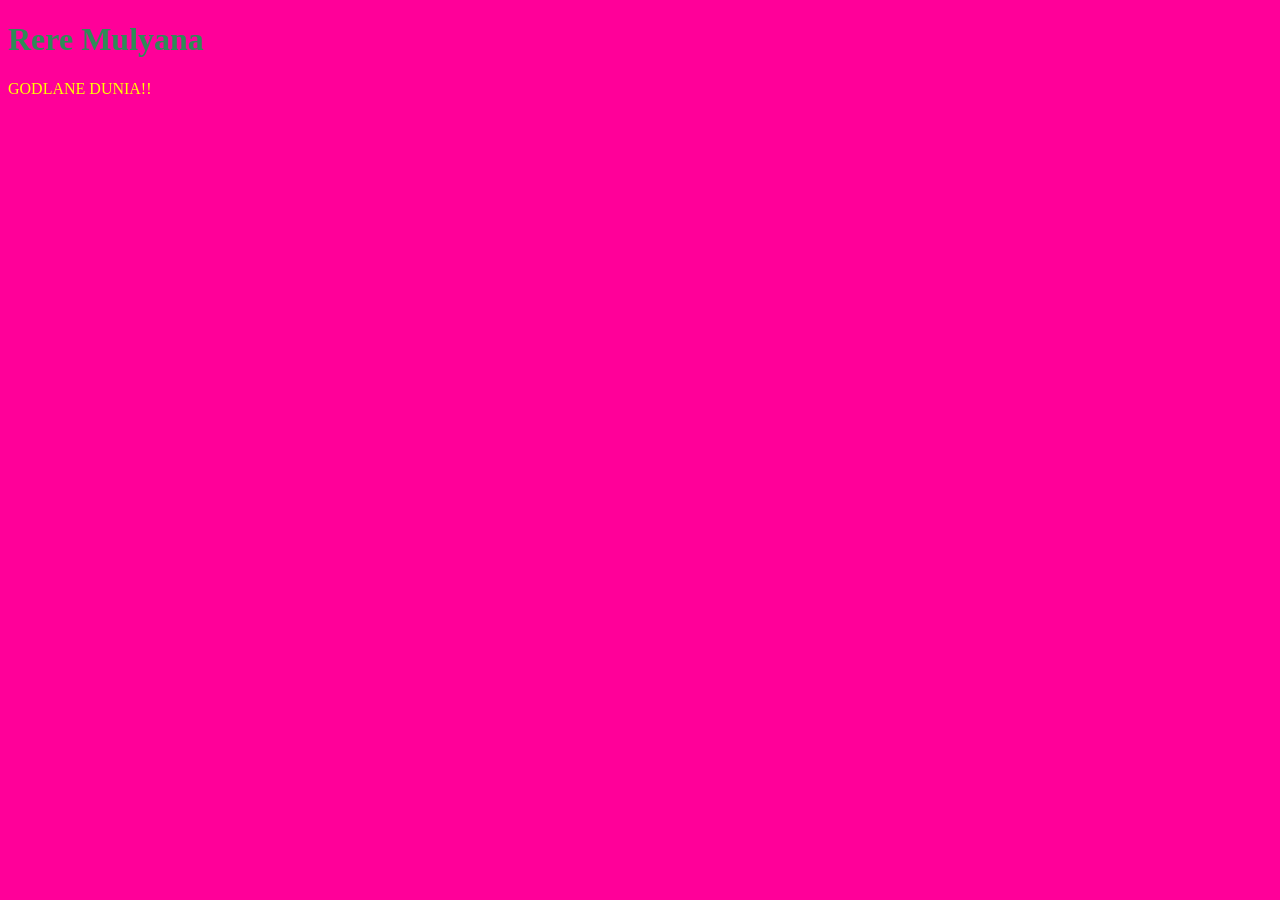
<file: jobsheet_1/index.html>
<!DOCTYPE html>
<html lang="en">
<head>
    <meta charset="UTF-8">
    <meta name="viewport" content="width=device-width, initial-scale=1.0">
    <title>Document</title>
    <link rel="stylesheet" href="style.css">
</head>
<body>
    <h1 id="nama">
        Rere Mulyana
    </h1>
    <p class="bio">
        GODLANE DUNIA!!
    </p>
</body>
</html>
</file>
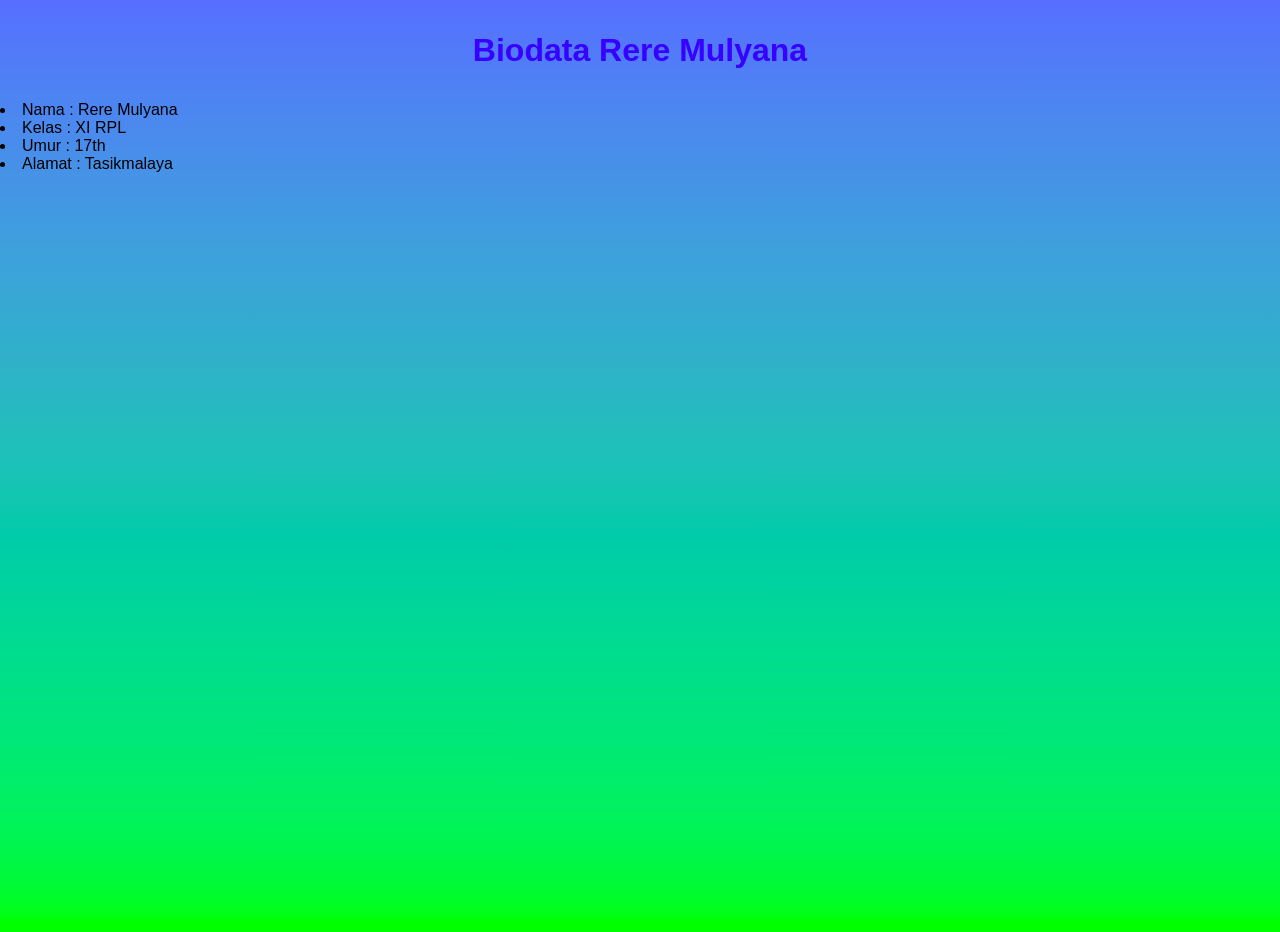
<file: jobsheet_2/index.html>
<!DOCTYPE html>
<html lang="en">
<head>
    <meta charset="UTF-8">
    <meta name="viewport" content="width=device-width, initial-scale=1.0">
    <title>Document</title>
    <link rel="stylesheet" href="style.css">
</head>
<body>
    <p>
        <h3>Biodata Rere Mulyana</h3>
    </p>
    <p class="bio">
        <li>Nama : Rere Mulyana</li>
        <li>Kelas : XI RPL</li>
        <li>Umur : 17th</li>
        <li>Alamat : Tasikmalaya</li>
    </p>
</body>
</html>
</file>
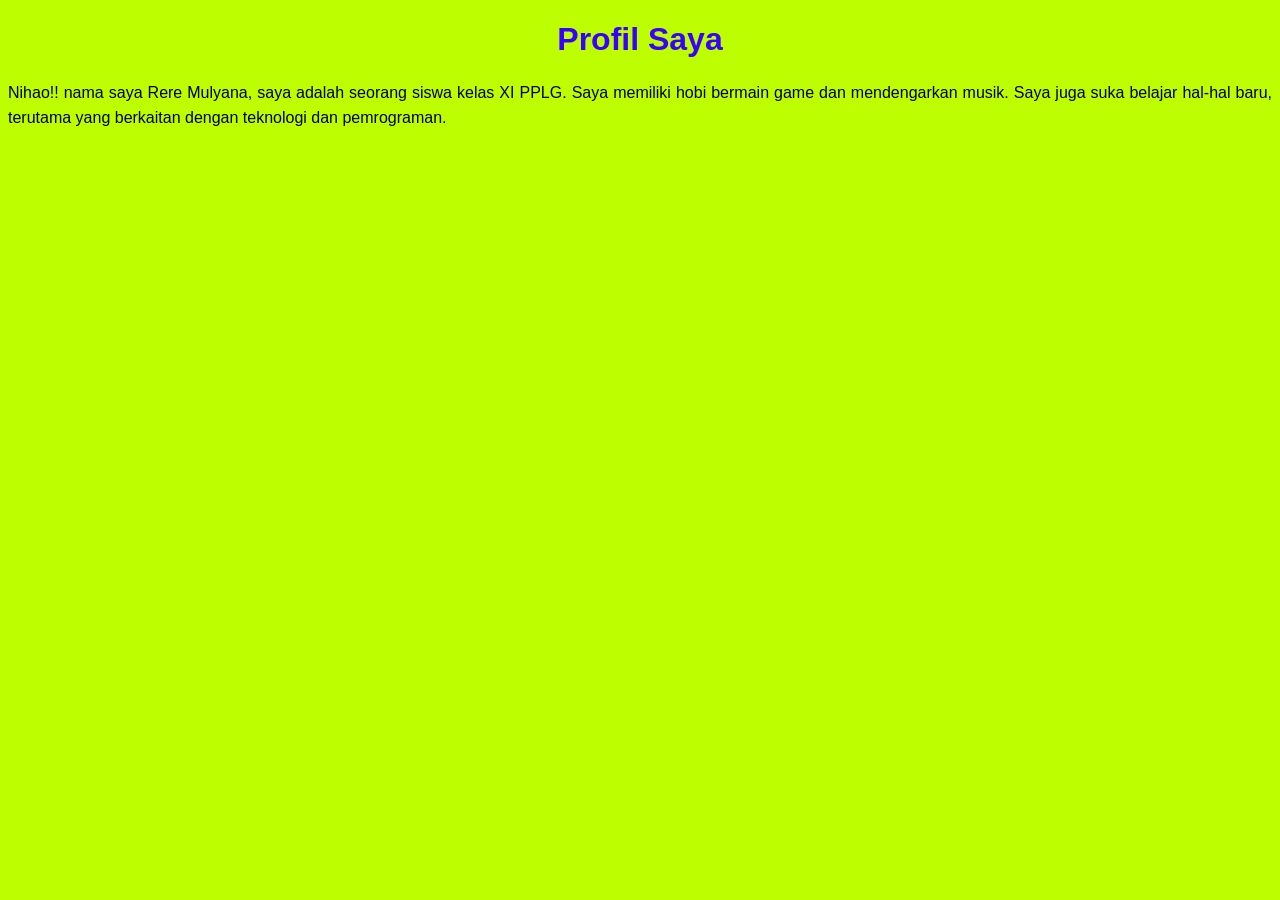
<file: typography/index.html>
<!DOCTYPE html>
<html lang="en">
<head>
    <meta charset="UTF-8">
    <meta name="viewport" content="width=device-width, initial-scale=1.0">
    <title>Document</title>
    <link rel="stylesheet" href="style.css">
</head>

<body>
    <h1>Profil Saya</h1>
    <p>
        Nihao!! nama saya Rere Mulyana, saya adalah seorang siswa kelas XI PPLG. Saya memiliki hobi bermain game dan
        mendengarkan musik. Saya juga suka belajar hal-hal baru, terutama yang berkaitan dengan teknologi dan
        pemrograman.
    </p>
</body>
</html>
</file>
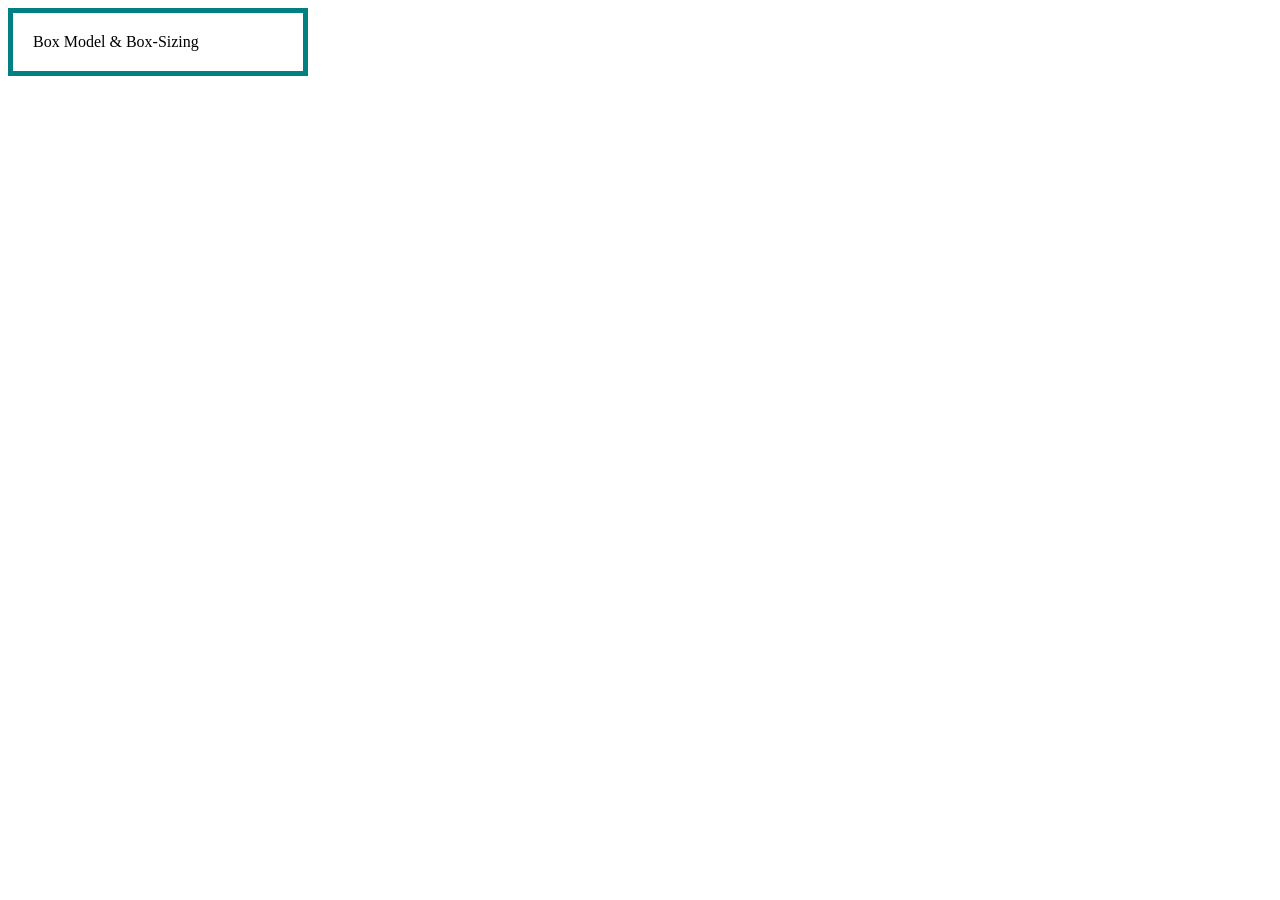
<file: layouting/praktek_1/index.html>
<!DOCTYPE html>
<html lang="en">
<head>
    <meta charset="UTF-8">
    <meta name="viewport" content="width=device-width, initial-scale=1.0">
    <title>Box Model & Box Sizing</title>
    <link rel="stylesheet" href="style.css">
</head>
<body>
    <div class="kotak">
        Box Model & Box-Sizing
    </div>
</body>
</html>
</file>
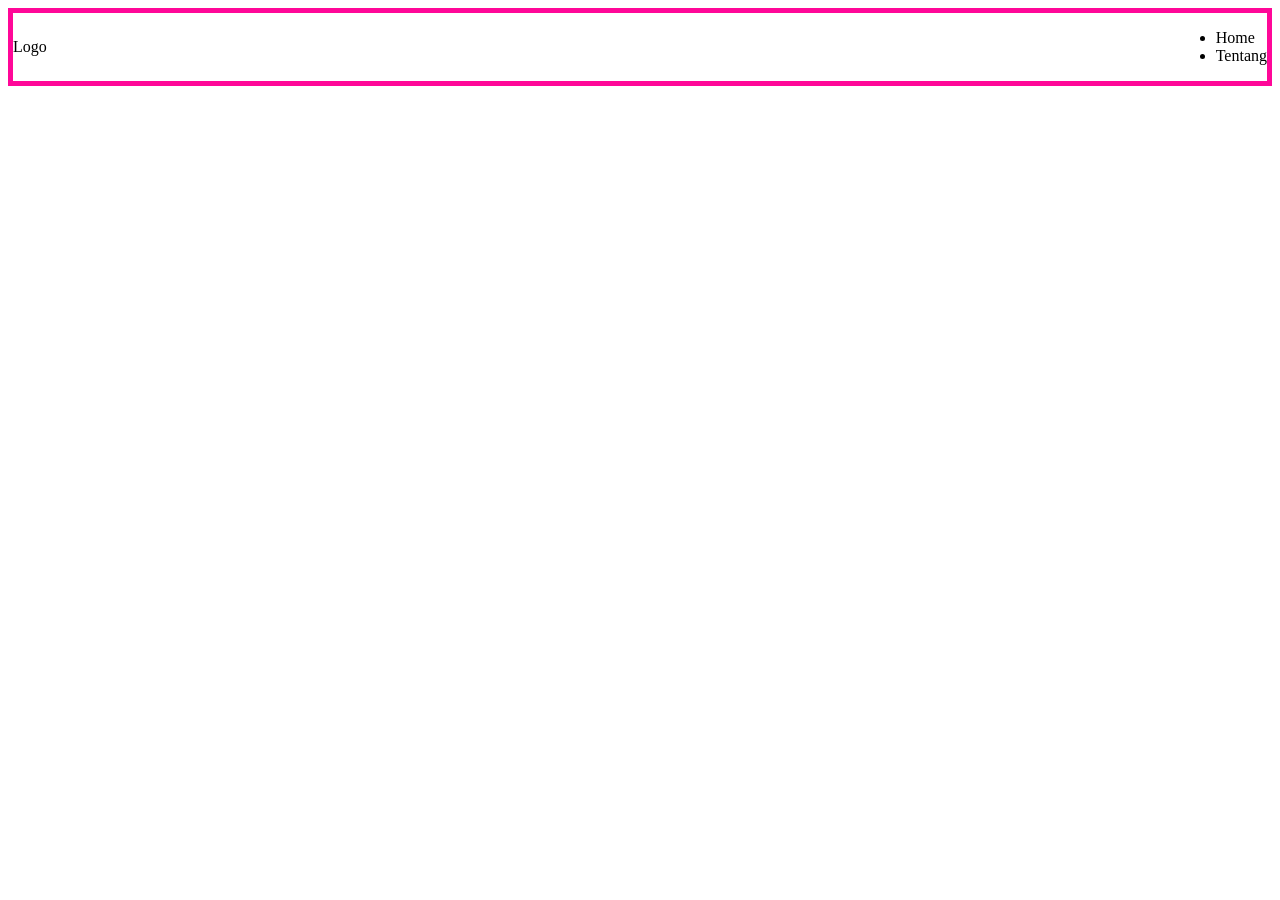
<file: layouting/praktek_2/index.html>
<!DOCTYPE html>
<html lang="en">
<head>
    <meta charset="UTF-8">
    <meta name="viewport" content="width=device-width, initial-scale=1.0">
    <title>Document</title>
    <link rel="stylesheet" href="style.css">
</head>
<body>
    <nav class="navbar">
        <div>Logo</div>
        <ul>
            <li>Home</li>
            <li>Tentang</li>
        </ul>
    </nav>
</body>
</html>
</file>
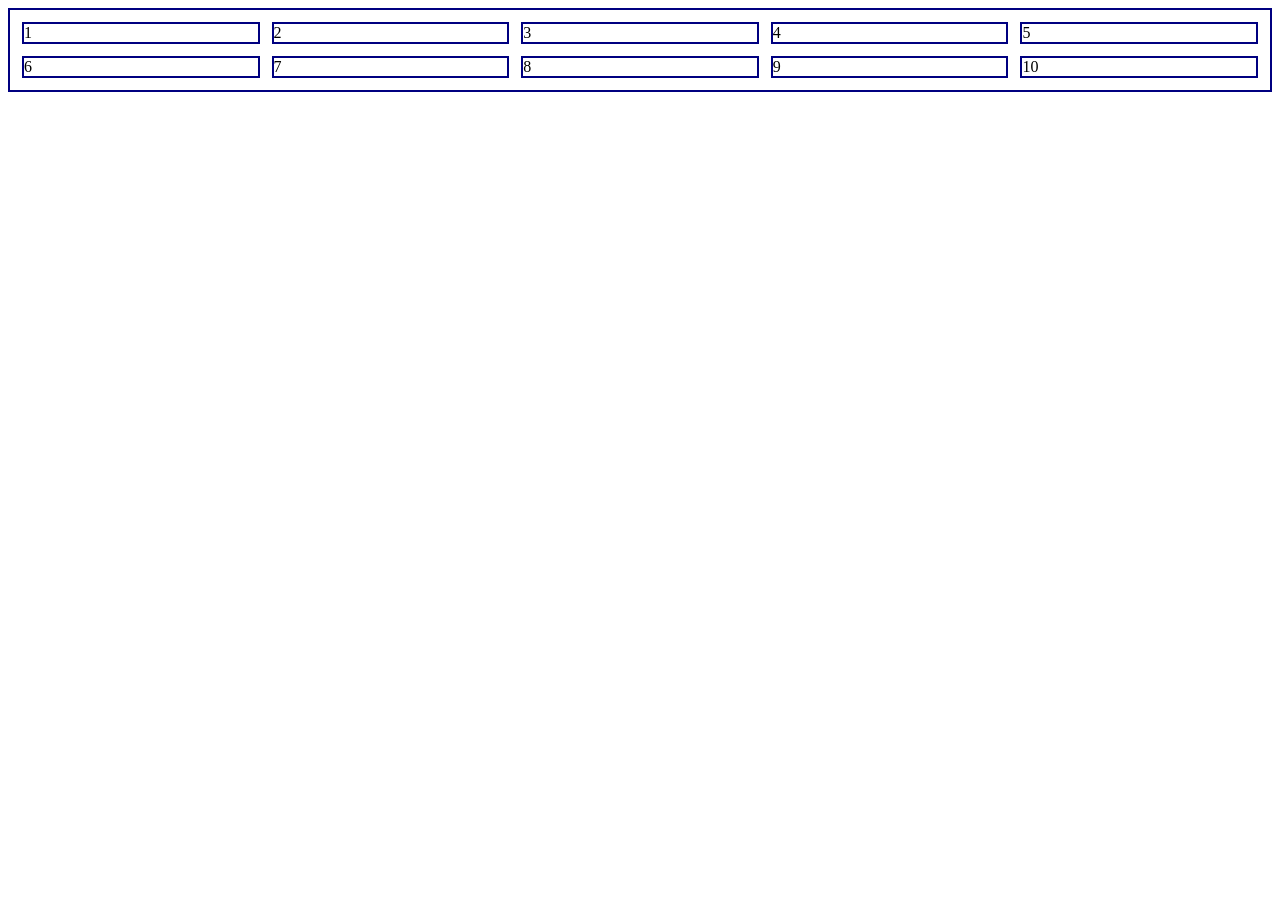
<file: layouting/praktek_3/index.html>
<!DOCTYPE html>
<html lang="en">
<head>
    <meta charset="UTF-8">
    <meta name="viewport" content="width=device-width, initial-scale=1.0">
    <title>CSS Grid</title>
    <link rel="stylesheet" href="style.css">
</head>
<body>
    <div class="galeri">
        <div>1</div>
        <div>2</div>
        <div>3</div>
        <div>4</div>
        <div>5</div>
        <div>6</div>
        <div>7</div>
        <div>8</div>
        <div>9</div>
        <div>10</div>
    </div>
</body>
</html>
</file>
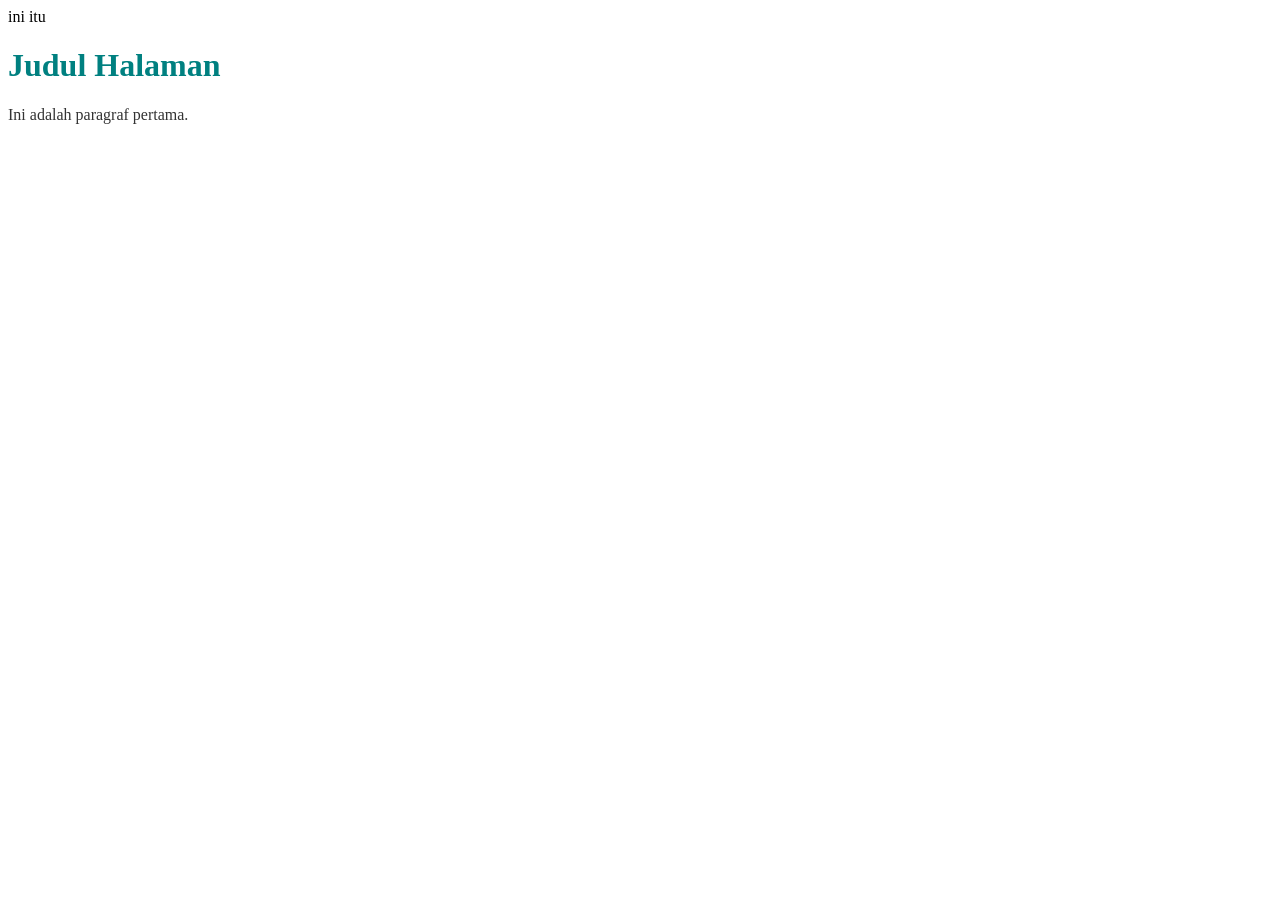
<file: inline.html>
<html>
    <head>
        ini itu
    </head>
    <body>
        <h1 style="color: teal;">
            Judul Halaman
        </h1>
        <p style="color: #333;">
            Ini adalah paragraf pertama.
        </p>
    </body>
</html>
</file>
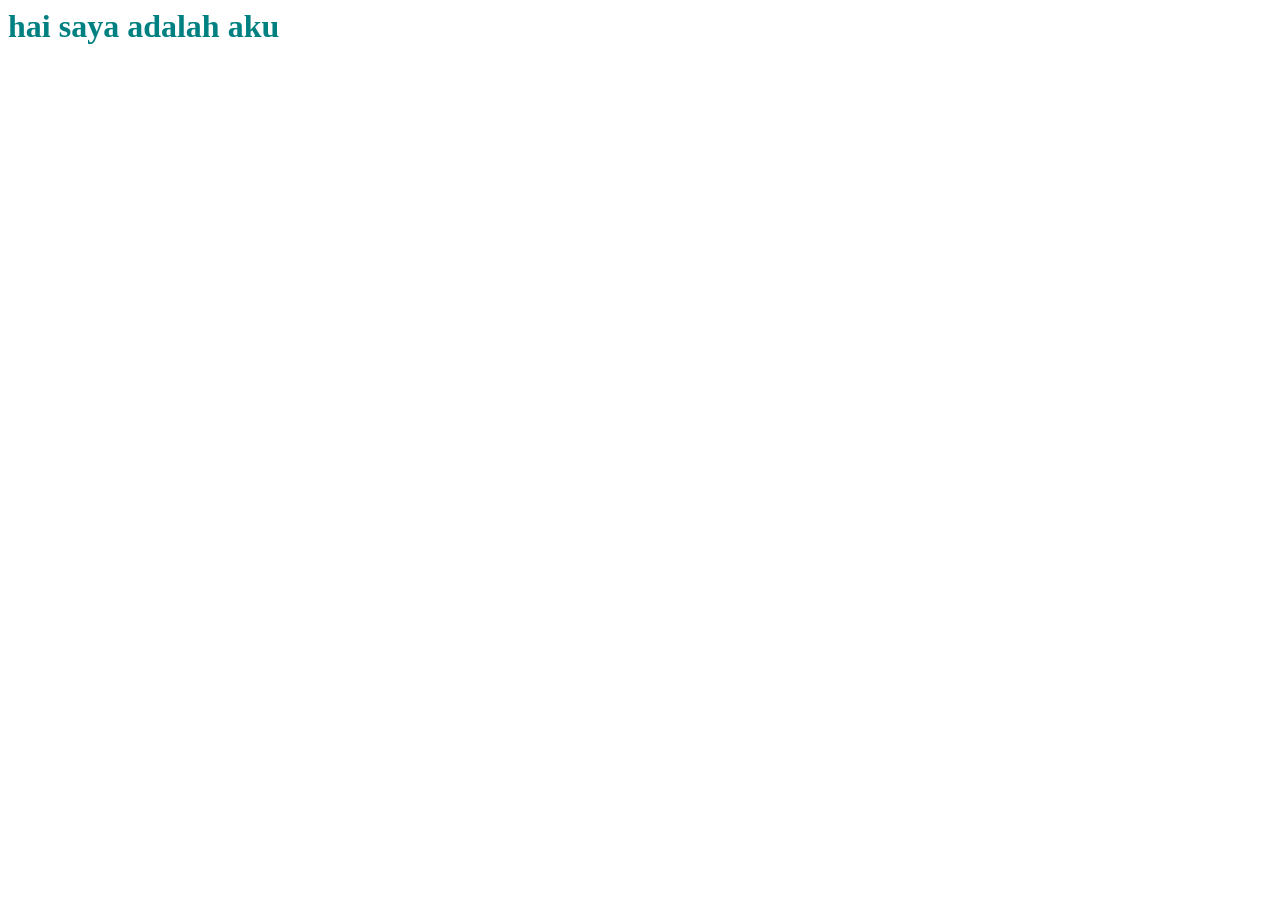
<file: internal.html>
<html>
    <head>
        <style>
            h1 {
                color: teal;
            }
            p {
                color: #333;
            }
        </style>
    </head>
    <body>
        <h1>hai saya adalah aku</h1>
    </body>
</html>
</file>
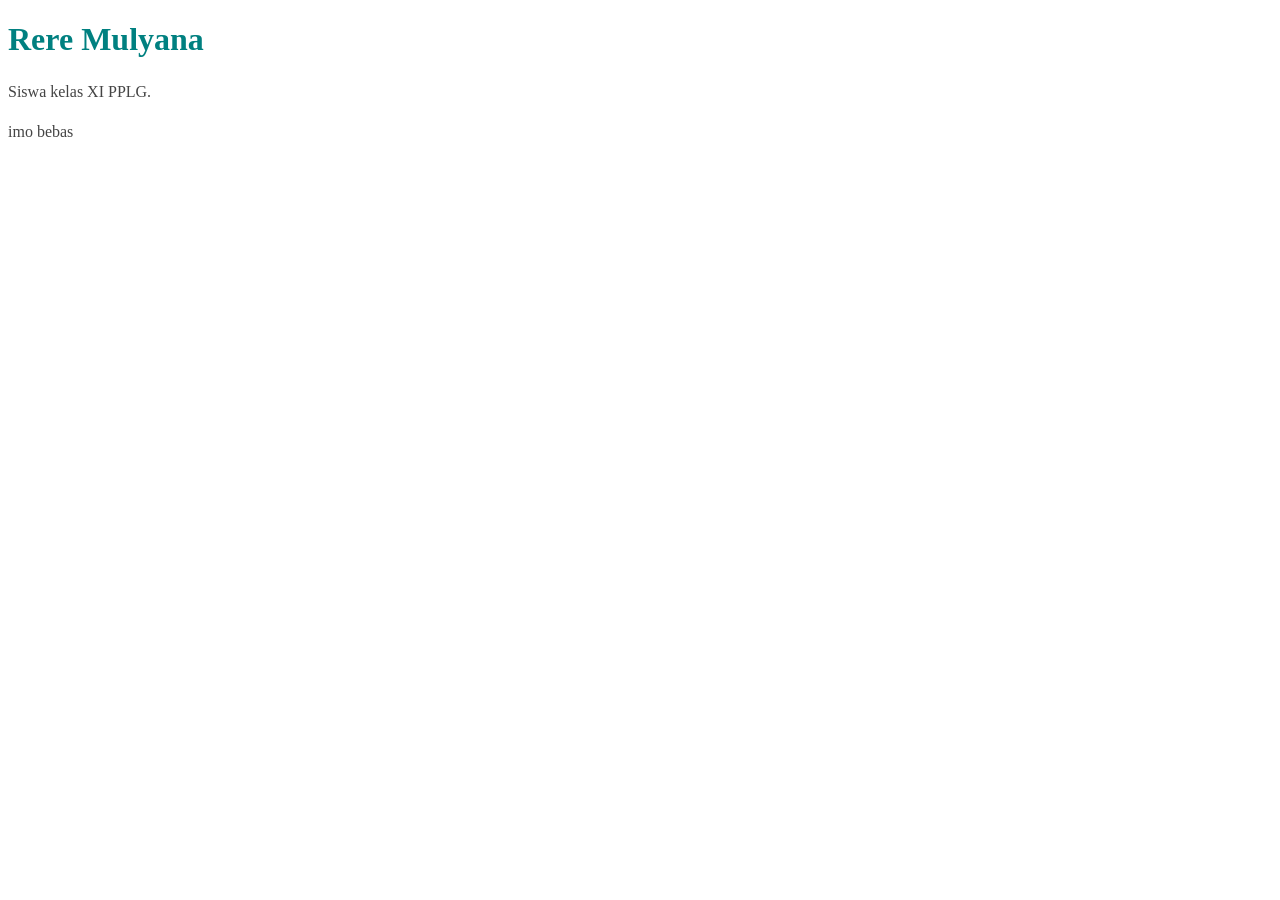
<file: profil.html>
<!DOCTYPE html>
<html lang="en">
<head>
    <meta charset="UTF-8">
    <meta name="viewport" content="width=device-width, initial-scale=1.0">
    <title>Document</title>
    <link rel="stylesheet" href="style2.css">
</head>
<body>
    <h1 id="nama">
        Rere Mulyana
    </h1>
    <p class="bio">
        Siswa kelas XI PPLG.
    </p>
    <p class="bio">
        imo bebas
    </p>
</body>
</html>
</file>
<file: jobsheet_1/style.css>
body {
    background-color: hsl(324, 100%, 50%);
}
h1 {
    color: #2E8B57;
}
p {
    color: rgb(60,60,60);
}
.bio {
    color: yellow;
}
</file>
<file: jobsheet_2/style.css>
body {
    font-family: 'segoe ui', sans-serif;
        min-height: 100%;
        margin: 0;
    background: linear-gradient(to bottom, lab(51.25% 26.97 -76.56), lch(87.79% 119.45 135.82));
    min-height: 100vh;
    background-repeat: no-repeat;
    background-size: cover;
}

h3 {;
    font-size: 32px;
    font-weight: 700;
    text-align: center;
    color: hsl(253, 100%, 50%)
}

p {
    font-family: 'Times New Roman', Times, serif;
    font-size: 16px;
    line-height: 1.6;
    text-align: justify;
}
</file>
<file: typography/style.css>
body {
    font-family: 'segoe ui', sans-serif;
    background-color: lch(93.61% 99.55 114.92);
}

h1 {
    font-size: 32px;
    font-weight: 700;
    text-align: center;
    color: hsl(253, 100%, 50%)
}

p {
    font-size: 16px;
    line-height: 1.6;
    text-align: justify;
}
</file>
<file: layouting/praktek_1/style.css>
.kotak {
    box-sizing: border-box;
    width: 300px;
    padding: 20px;
    border: 5px solid teal;
}
</file>
<file: layouting/praktek_2/style.css>
.navbar {
    display: flex;
    border: 5px solid #ff0798;
    justify-content: space-between;
    align-items: center;
    gap: 16px;
}
</file>
<file: layouting/praktek_3/style.css>
.galeri {
    display: grid;
    border: 2px solid navy;
    grid-template-columns: repeat(5, 1fr);
    gap: 12px;
    padding: 12px;
}
.galeri div {
    border: 2px solid navy;
}
</file>
<file: style2.css>
p {
    font-size: 16px;
}
.bio {
    color: #444;
    line-height: 1.5;
}
#nama {
    color: teal;
}
</file>
